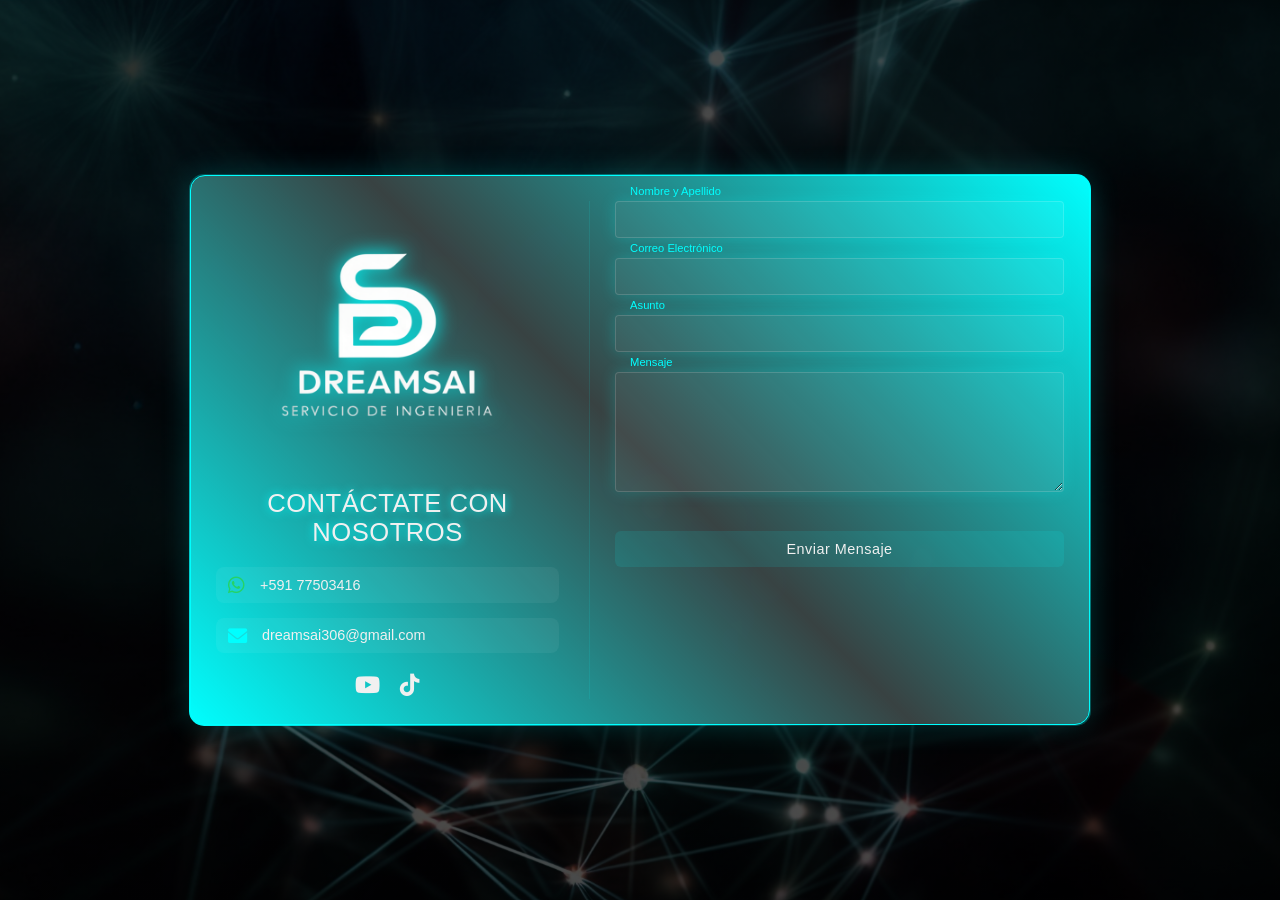
<file: contacto/contacto.html>
<!DOCTYPE html>
<html lang="es">
<head>
    <meta charset="UTF-8">
    <meta name="viewport" content="width=device-width, initial-scale=1.0">
    <title>Contacto</title>
    <link rel="shortcut icon" href="../img/icono.ico" type="image/x-icon" />
    <link rel="stylesheet" href="stylecontac.css">
    <link href="https://fonts.googleapis.com/css2?family=Montserrat:wght@300;400;500;600&display=swap" rel="stylesheet">
    <link rel="stylesheet" href="https://cdnjs.cloudflare.com/ajax/libs/font-awesome/6.0.0/css/all.min.css">
</head>
<body>
    <div class="container contact-container">
        <!-- Columna izquierda -->
        <div class="contact-info">
            <img src="../img/logo balnco-Photoroom.png" alt="Logo" class="contact-logo">
            <h2 class="neon-text">CONTÁCTATE CON NOSOTROS</h2>
            
            <div class="contact-details">
                <a href="https://wa.me/59169917706" class="whatsapp-link">
                    <i class="fab fa-whatsapp neon-icon whatsapp"></i>
                    <span>+591 77503416</span>
                </a>
                
                <a href="mailto:dreamsai306@gmail.com" class="email-link">
                    <i class="fas fa-envelope neon-icon email"></i>
                    <span>dreamsai306@gmail.com</span>
                </a>
            </div>

            <div class="social-links">
                <a href="#" class="neon-icon youtube"><i class="fab fa-youtube"></i></a>
                <a href="#" class="neon-icon tiktok"><i class="fab fa-tiktok"></i></a>
            </div>
        </div> <!-- Cierre del contact-info -->

        <!-- Formulario usando Formsubmit.co -->
        <form class="contact-form" action="https://formsubmit.co/dreamsai306@gmail.com" method="POST">
            <input type="hidden" name="_captcha" value="false">

            <div class="form-grid">
                <div class="input-group">
                    <input type="text" id="nombre" name="nombre" required>
                    <label for="nombre">Nombre y Apellido</label>
                    <span class="focus-border"></span>
                </div>
                
                <div class="input-group">
                    <input type="email" id="email" name="email" required>
                    <label for="email">Correo Electrónico</label>
                    <span class="focus-border"></span>
                </div>
            </div>

            <div class="input-group">
                <input type="text" id="asunto" name="asunto" required>
                <label for="asunto">Asunto</label>
                <span class="focus-border"></span>
            </div>

            <div class="input-group">
                <textarea id="mensaje" name="mensaje" rows="5" required></textarea>
                <label for="mensaje">Mensaje</label>
                <span class="focus-border"></span>
            </div>

            <button type="submit" class="neon-button">
                <span class="btn-text">Enviar Mensaje</span>
                <div class="neon-border"></div>
            </button>
        </form>
    </div>
</body>
</html>
</file>
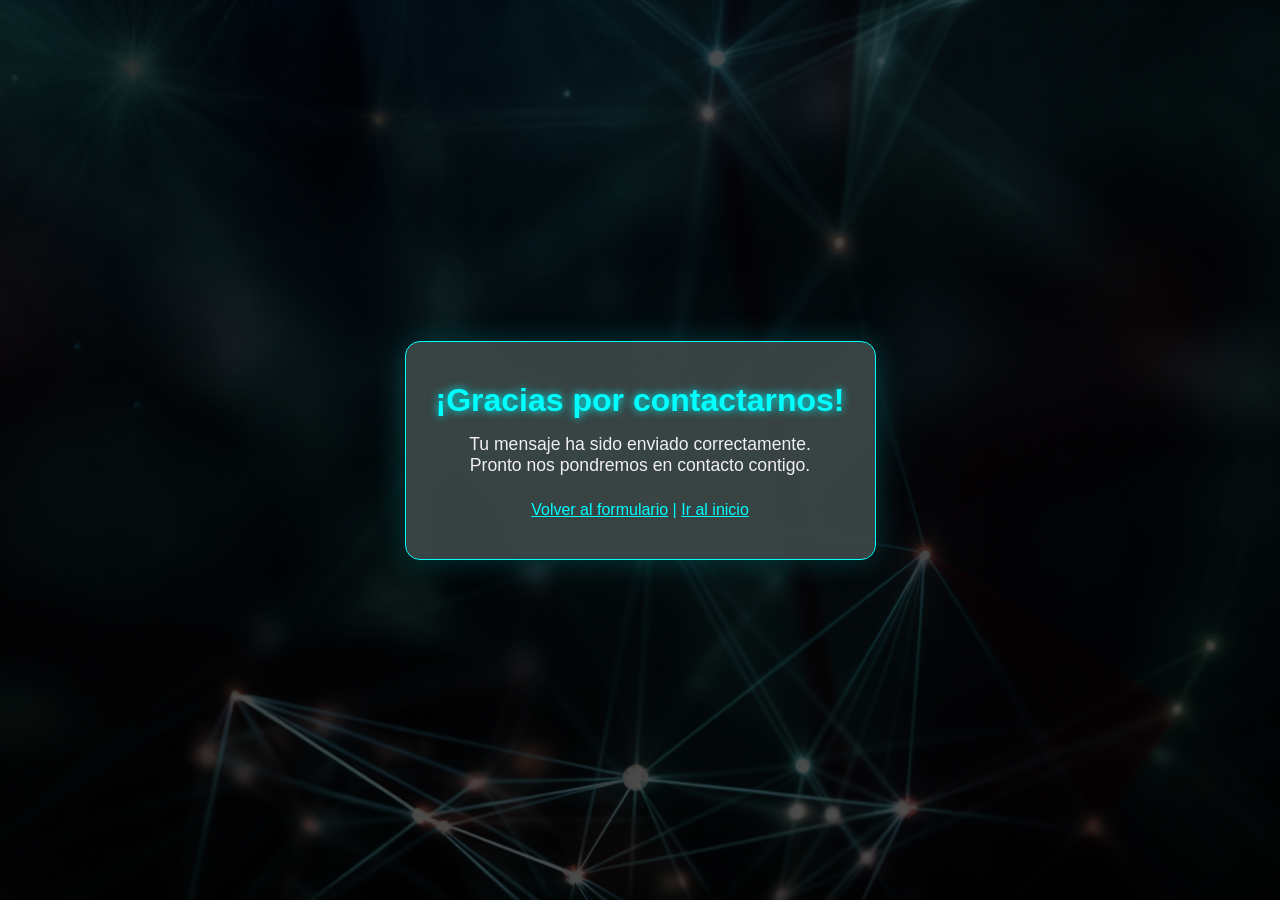
<file: contacto/gracias.html>
<!DOCTYPE html>
<html lang="es">
<head>
    <meta charset="UTF-8">
    <meta name="viewport" content="width=device-width, initial-scale=1.0">
    <title>¡Gracias por tu mensaje!</title>
    <link rel="stylesheet" href="stylecontac.css">
    <style>
        body {
            display: flex;
            justify-content: center;
            align-items: center;
            min-height: 100vh;
            background: linear-gradient(rgba(0,0,0,0.7), rgba(0,0,0,0.7)), url('../img/fondo.png') center/cover fixed;
            font-family: 'Montserrat', 'Poppins', sans-serif;
            color: #0ff;
        }
        .gracias-container {
            background: rgba(60, 70, 70, 0.95);
            border-radius: 15px;
            box-shadow: 0 0 30px rgba(0, 255, 255, 0.2);
            padding: 40px 30px;
            text-align: center;
            border: 1px solid #0ff;
        }
        .gracias-container h1 {
            font-size: 2rem;
            margin-bottom: 15px;
            text-shadow: 0 0 10px #0ff;
        }
        .gracias-container p {
            font-size: 1.1rem;
            margin-bottom: 25px;
            color: #f0f0f0;
        }
        .gracias-container a {
            color: #0ff;
            text-decoration: underline;
            font-weight: 500;
        }
        .gracias-container a:hover {
            color: #fff;
        }
    </style>
</head>
<body>
    <div class="gracias-container">
        <h1>¡Gracias por contactarnos!</h1>
        <p>Tu mensaje ha sido enviado correctamente.<br>
        Pronto nos pondremos en contacto contigo.</p>
        <a href="contacto.html">Volver al formulario</a> |
        <a href="../index.html">Ir al inicio</a>
    </div>
</body>
</html>
</file>
<file: contacto/stylecontac.css>
/* Archivo: contacto/stylecontac.css */

:root {
    --neon-color: #0ff;
    --bg-color: rgba(60, 70, 70, 0.95); /* Ejemplo más claro */
    --text-color: #f0f0f0;
    --font-primary: 'Poppins', sans-serif;
}

* {
    margin: 0;
    padding: 0;
    box-sizing: border-box;
}

body {
    background: linear-gradient(rgba(0,0,0,0.7), rgba(0,0,0,0.7)), 
                url('../img/fondo.png') center/cover fixed;
    min-height: 100vh;
    display: flex;
    justify-content: center;
    align-items: center;
    font-family: var(--font-primary);
    color: var(--text-color);
}

.contact-container {
    position: relative;
    width: 90%;
    max-width: 900px;  /* Reducido de 1200px */
    padding: 25px;
    background: var(--bg-color);
    border-radius: 15px;
    box-shadow: 0 0 30px rgba(0, 255, 255, 0.2);
    display: grid;
    grid-template-columns: 1fr 1.2fr;
    gap: 25px;
    backdrop-filter: blur(10px);
    border: 1px solid var(--neon-color);
}

/* Efecto borde neon */
.contact-container::before {
    content: '';
    position: absolute;
    top: -2px;
    left: -2px;
    right: -2px;
    bottom: -2px;
    background: linear-gradient(45deg, 
        var(--neon-color),
        #0ff0,
        var(--neon-color));
    z-index: -1;
    border-radius: 15px;
    animation: neon-glow 3s linear infinite;
}

@keyframes neon-glow {
    0% { opacity: 0.8; }
    50% { opacity: 0.3; }
    100% { opacity: 0.8; }
}

.contact-info {
    display: flex;
    flex-direction: column;
    align-items: center;
    padding-right: 30px;
    border-right: 1px solid rgba(0, 255, 255, 0.1);
}

.contact-logo {
    width: 18rem;
    margin-bottom: 0px;
    filter: drop-shadow(0 0 10px var(--neon-color));
}

.neon-text {
    font-size: 1.6rem;  /* Reducido de 2rem */
    font-weight: 500;
    letter-spacing: 0.5px;
    margin-bottom: 20px;
    text-shadow: 0 0 10px var(--neon-color);
    text-align: center;
}

.contact-details {
    width: 100%;
    display: flex;
    flex-direction: column;
    gap: 15px;
    margin-bottom: 20px;
}

.whatsapp-link, .email-link {
    display: flex;
    align-items: center;
    gap: 15px;
    color: var(--text-color);
    text-decoration: none;
    font-size: 0.9rem;
    padding: 8px 12px;
    transition: all 0.3s ease;
    background: rgba(255,255,255,0.05);
    border-radius: 8px;
}

.whatsapp-link:hover, .email-link:hover {
    background: rgba(0, 255, 255, 0.1);
    transform: translateX(10px);
}

.neon-icon {
    font-size: 1.2rem;
}

.whatsapp-link .neon-icon {
    color: #25D366;
}

.email-link .neon-icon {
    color: var(--neon-color);
}

.contact-form {
    display: flex;
    flex-direction: column;
    gap: 20px;
}

.form-grid {
    display: grid;
    gap: 20px;
    grid-template-columns: 1fr;
}

.input-group {
    position: relative;
}

.input-group input,
.input-group textarea {
    width: 100%;
    padding: 10px;
    background: rgba(255,255,255,0.05);
    border: 1px solid rgba(0, 255, 255, 0.2);
    border-radius: 4px;
    color: var(--text-color);
    font-size: 0.85rem;
    transition: all 0.3s ease;
}

.input-group label {
    position: absolute;
    left: 12px;
    top: 50%;
    transform: translateY(-50%);
    pointer-events: none;
    transition: all 0.3s ease;
    color: rgba(255,255,255,0.6);
    font-size: 0.8rem;
}

.input-group textarea {
    min-height: 120px;
    resize: vertical;
}

.input-group input:focus,
.input-group textarea:focus,
.input-group input:not(:placeholder-shown),
.input-group textarea:not(:placeholder-shown) {
    border-color: var(--neon-color);
    box-shadow: 0 0 15px rgba(0, 255, 255, 0.2);
}

.input-group input:focus ~ label,
.input-group textarea:focus ~ label,
.input-group input:not(:placeholder-shown) ~ label,
.input-group textarea:not(:placeholder-shown) ~ label {
    top: -10px;
    left: 10px;
    font-size: 0.7rem;
    color: var(--neon-color);
    padding: 0 5px;
}

.neon-button {
    position: relative;
    background: none;
    border: none;
    padding: 10px 20px;
    color: var(--text-color);
    font-size: 0.9rem;
    cursor: pointer;
    margin-top: 15px;
    overflow: hidden;
    border-radius: 6px;
    background: rgba(0, 255, 255, 0.1);
    font-weight: 500;
    letter-spacing: 0.5px;
}

.neon-button:hover {
    background: rgba(0, 255, 255, 0.2);
    box-shadow: 0 0 20px rgba(0, 255, 255, 0.3);
}

.input-group input,
.input-group textarea,
.neon-button {
    font-family: var(--font-primary);  /* Asegurar misma tipografía */
    font-weight: 300;                  /* Peso más fino */
}
.input-group input,
.input-group textarea {
    letter-spacing: 0.3px;
    /* Efecto de borde sutil */
    border: 1px solid rgba(255,255,255,0.15) !important;
}

.input-group:focus-within {
    transform: scale(1.02);
    transition: transform 0.3s ease;
}

.social-links {
    display: flex;
    gap: 20px;
    margin-top: auto;
}

.social-links a {
    color: var(--text-color);
    font-size: 1.4rem;
    transition: all 0.3s ease;
}

.social-links a:hover {
    transform: translateY(-5px);
    filter: drop-shadow(0 0 8px var(--neon-color));
}

@media (max-width: 768px) {
    .contact-container {
        grid-template-columns: 1fr;
        padding: 2px;
    }
    
    .contact-info {
        padding-right: 0;
        border-right: none;
        border-bottom: 1px solid rgba(0, 255, 255, 0.1);
        padding-bottom: 30px;
        margin-bottom: 30px;
    }
    
    .neon-text {
        font-size: 1.4rem;
    }
    
    .contact-logo {
        width: 100px;
    }
}
</file>
